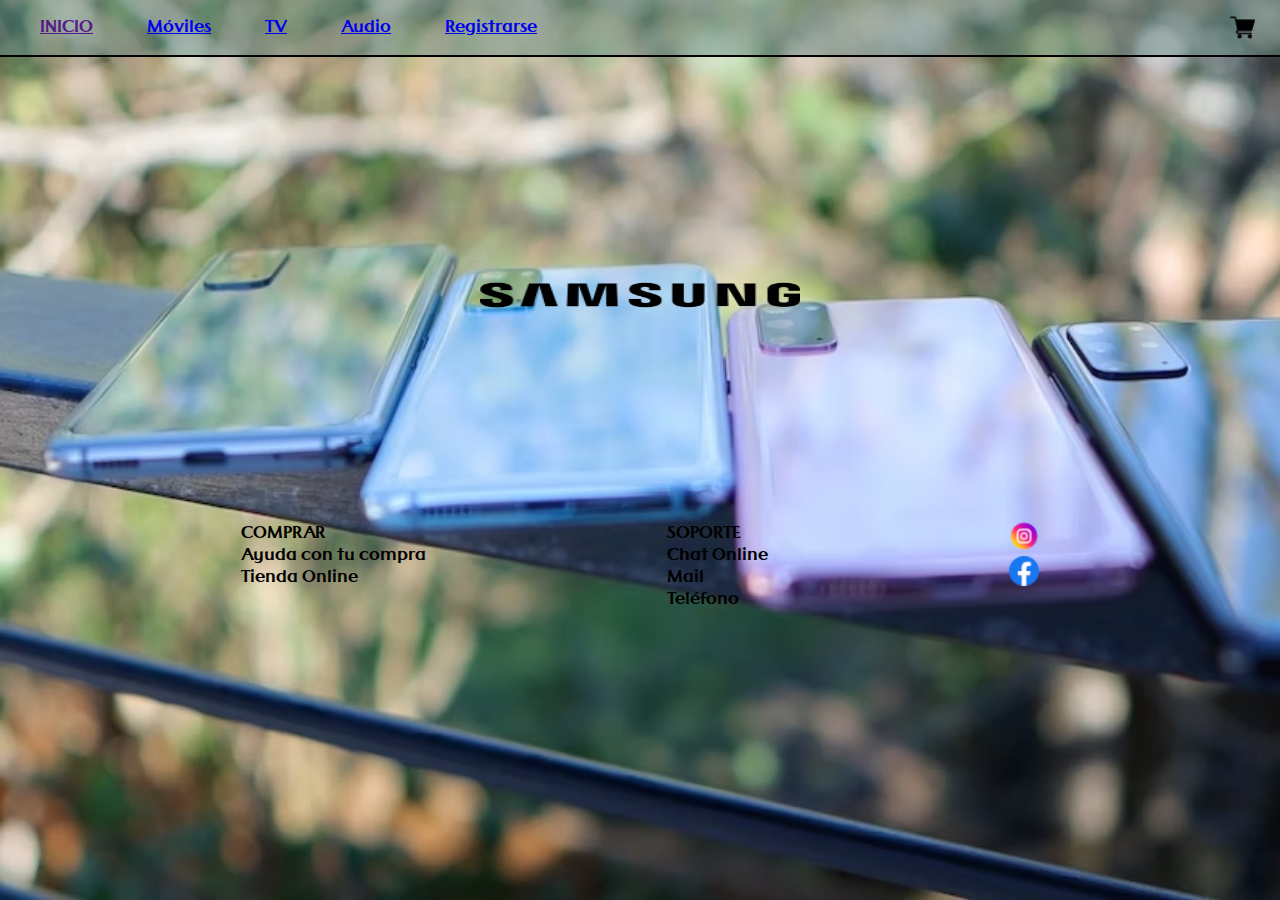
<file: index.html>
<!DOCTYPE html>
<html lang="en">
<head>
    <meta charset="UTF-8">
    <meta http-equiv="X-UA-Compatible" content="IE=edge">
    <meta name="viewport" content="width=device-width, initial-scale=1.0">
    <title>samsung</title>
    <link rel="preconnect" href="https://fonts.googleapis.com">
    <link rel="preconnect" href="https://fonts.googleapis.com">
    <link rel="preconnect" href="https://fonts.gstatic.com" crossorigin>
    <link href="https://fonts.googleapis.com/css2?family=Instrument+Serif&family=Russo+One&display=swap" rel="stylesheet">
    <link rel="preconnect" href="https://fonts.googleapis.com">
    <link rel="stylesheet" href="./css/style.css">
</head>
<body class="imagen-index">
    <header>
        <nav class="barranav">
            <ul>
                <li><a href="">INICIO</a></li>
                <li><a href="./pages/moviles.html">Móviles</a></li>
                <li><a href="./pages/tv.html">TV</a></li>
                <li><a href="./pages/audio.html">Audio</a></li>
                <li><a href="./pages/registrarse.html">Registrarse</a></li>
            </ul>
            <img class="carrito" src="./assets/img/carrito-decompras.png" alt="carrito-de-compras">
        </nav>
    </header>
    <main class="samsungicono">
        <img src="./assets/img/samsung (1).png" alt="icono-samsung">
    </main>
    <footer class="footer">
        <div>
            <ul>
                <li>COMPRAR</li>
                <li>Ayuda con tu compra</li>
                <li>Tienda Online</li>
            </ul>
        </div>
        <div>
            <ul>
                <li>SOPORTE</li>
                <li>Chat Online</li>
                <li>Mail</li>
                <li>Teléfono</li>
            </ul>
        </div>
        <div>
            <ul>
                <li><a href="https://www.instagram.com/samsungargentina/" target="_blank"><img class="redes" src="./assets/img/instagram (1).png" alt="icono.instagram"></a></li>
                <li><a href="https://www.facebook.com/SamsungArgentina" target="_blank"><img class="redes" src="./assets/img/facebook.png" alt="icono-facebook"></a></li>
            </ul>
        </div>
    </footer>
</body>
</html>
</file>
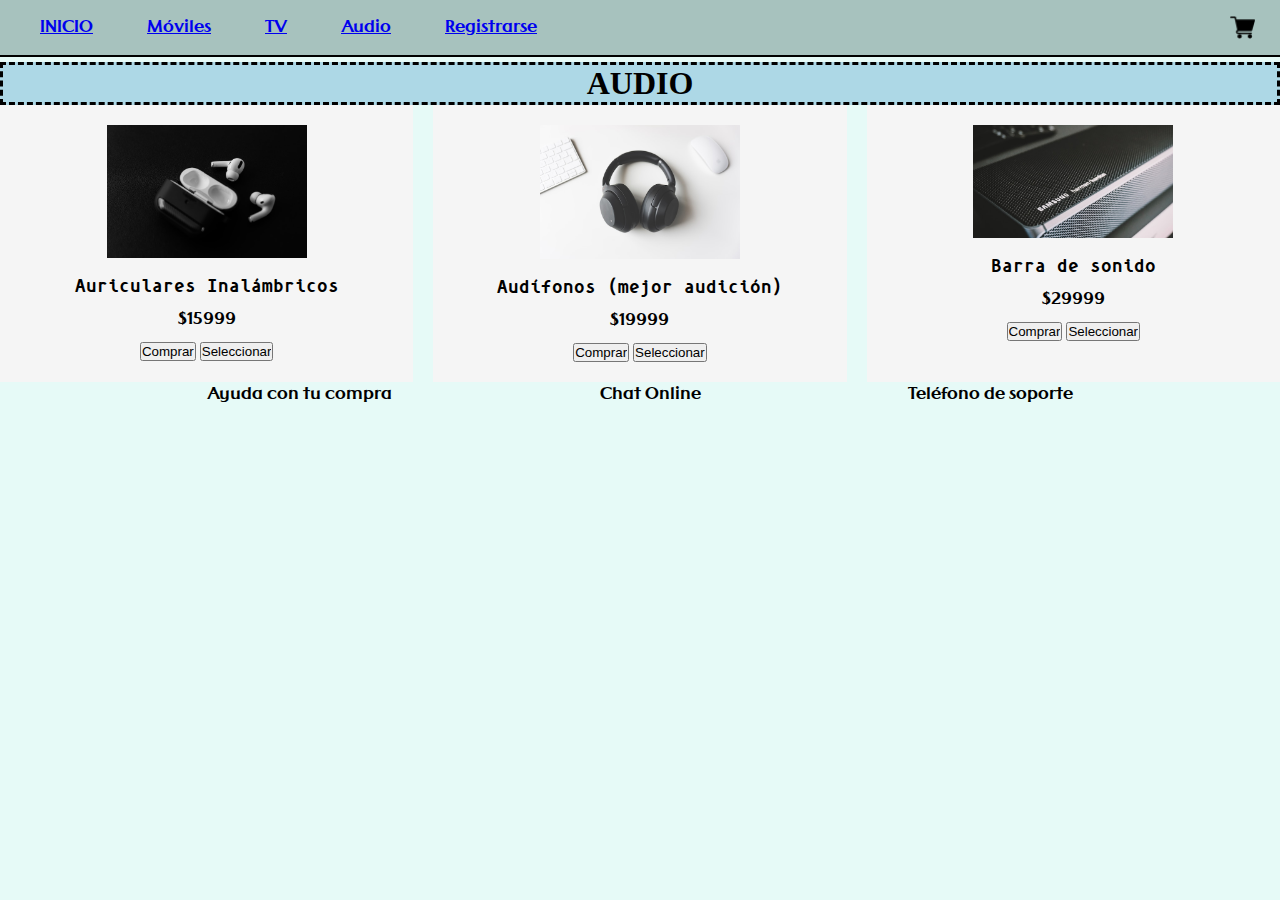
<file: pages/audio.html>
<!DOCTYPE html>
<html lang="en">
<head>
    <meta charset="UTF-8">
    <meta http-equiv="X-UA-Compatible" content="IE=edge">
    <meta name="viewport" content="width=device-width, initial-scale=1.0">
    <title>audio</title>
    <link rel="stylesheet" href="../css/style.css">
</head>
<body>
    <header>
        <nav class="barranav">
            <ul>
                <li><a href="../index.html">INICIO</a></li>
                <li><a href="./moviles.html">Móviles</a></li>
                <li><a href="./tv.html">TV</a></li>
                <li><a href="#">Audio</a></li>
                <li><a href="./registrarse.html">Registrarse</a></li>
            </ul>
            <img class="carrito" src="../assets/img/carrito-decompras.png" alt="carrito-de-compras">
        </nav>
    </header>
    <main>
        <section>
            <h1 class="audio">AUDIO</h1></h1>
            <ul class="grid-audio">
                <li>
                    <img class="img1" src="../assets/img/auriculares.jpg" alt="auricularesinalambricos">
                    <h2>Auriculares Inalámbricos</h2>
                    <p>$15999</p>
                    <input type="submit" value="Comprar">
                    <input type="submit" value="Seleccionar">
                </li>
                <li>
                    <img class="img2" src="../assets/img/audífonos.jpg" alt="audifonos">
                    <h2>Audífonos (mejor audición) </h2>
                    <p>$19999</p>
                    <input type="submit" value="Comprar">
                    <input type="submit" value="Seleccionar">
                </li>
                <li>
                    <img class="img3" src="../assets/img/barradesonido.jpg" alt="barradesonido">
                    <h2>Barra de sonido</h2>
                    <p>$29999</p>
                    <input type="submit" value="Comprar">
                    <input type="submit" value="Seleccionar">
                </li>
            </ul>
        </section>
    </main>
    <footer>
        <div>
            <li>Ayuda con tu compra</li>
        </div>
        <div>
            <li>Chat Online</li>
        </div>
        <div>
            <li>Teléfono de soporte</li>
        </div>
    </footer>
</body>
</html>
</file>
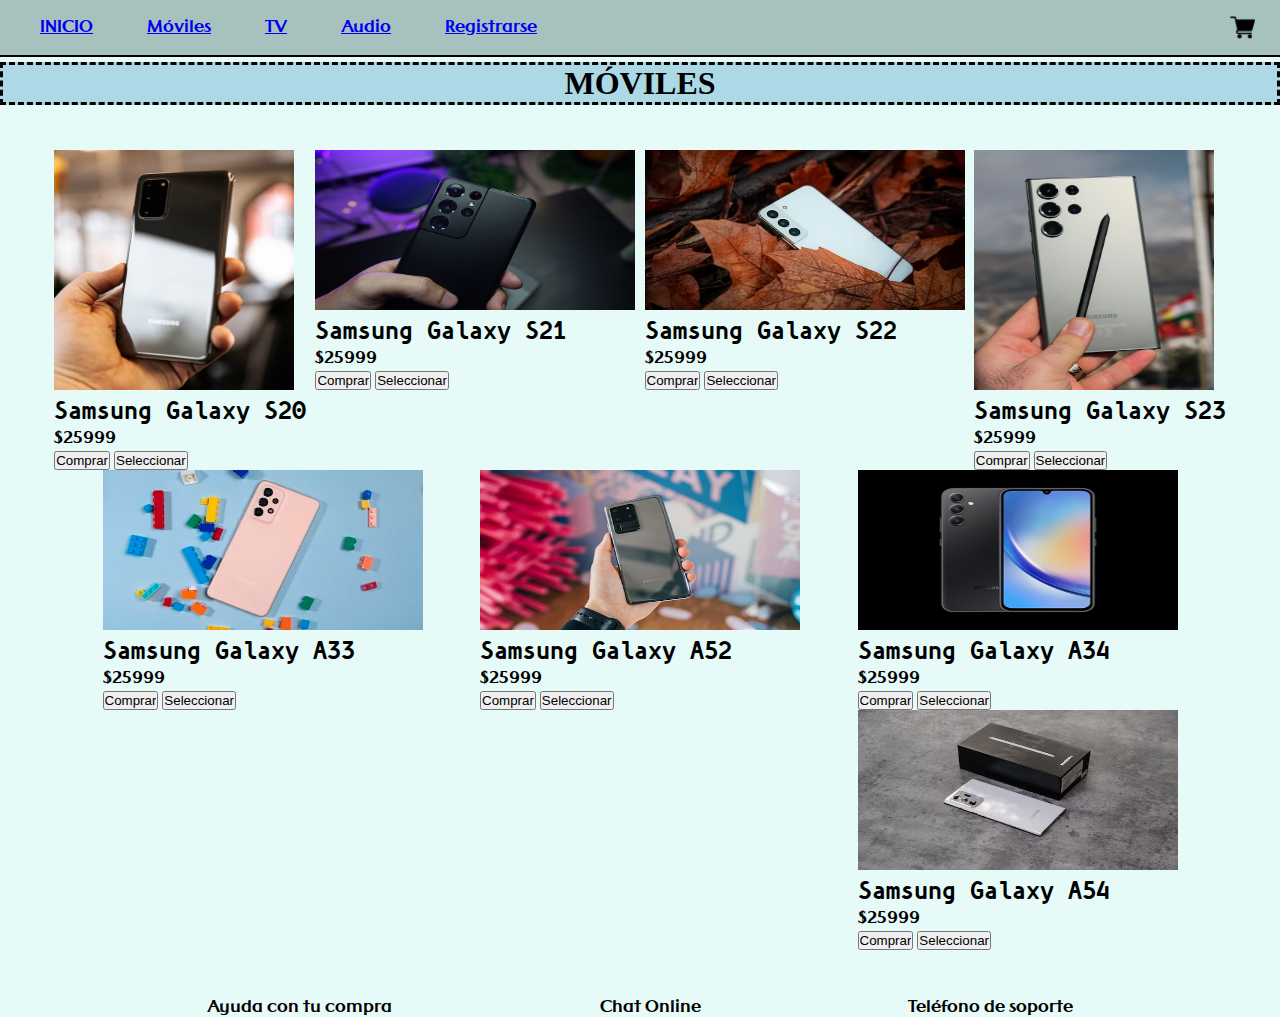
<file: pages/moviles.html>
<!DOCTYPE html>
<html lang="en">
<head>
    <meta charset="UTF-8">
    <meta http-equiv="X-UA-Compatible" content="IE=edge">
    <meta name="viewport" content="width=device-width, initial-scale=1.0">
    <title>móviles</title>
    <link rel="stylesheet" href="../css/style.css">
</head>
<body>
    <header>
        <nav class="barranav">
            <ul>
                <li><a href="../index.html">INICIO</a></li>
                <li><a href="#">Móviles</a></li>
                <li><a href="./tv.html">TV</a></li>
                <li><a href="./audio.html">Audio</a></li>
                <li><a href="./registrarse.html">Registrarse</a></li>
            </ul>
            <img class="carrito" src="../assets/img/carrito-decompras.png" alt="carrito-de-compras">
        </nav>
    </header>
    <main>
        <section>
            <h1 class="moviles">MÓVILES</h1>
            <ul class="catalogos">
                <li>
                    <img class="tamaño" src="../assets/img/samsungs20.jpg" alt="galaxyS20">
                    <h2>Samsung Galaxy S20</h2>
                    <p>$25999</p>
                    <input type="submit" value="Comprar">
                    <input type="submit" value="Seleccionar">
                </li>
                <li>
                    <img src="../assets/img/samsungs21.jpg" alt="galaxys21">
                    <h2>Samsung Galaxy S21</h2>
                    <p>$25999</p>
                    <input type="submit" value="Comprar">
                    <input type="submit" value="Seleccionar">
                </li>
                <li>
                    <img src="../assets/img/samsungs22.jpg" alt="galaxyS22">
                    <h2>Samsung Galaxy S22</h2>
                    <p>$25999</p>
                    <input type="submit" value="Comprar">
                    <input type="submit" value="Seleccionar">
                </li>
                <li>
                    <img class="tamaño" src="../assets/img/s23.jpg" alt="galaxyS23">
                    <h2>Samsung Galaxy S23</h2>
                    <p>$25999</p>
                    <input type="submit" value="Comprar">
                    <input type="submit" value="Seleccionar">
                </li>
                <li>
                    <img src="../assets/img/samsunga33.jpg" alt="galaxyA33">
                    <h2>Samsung Galaxy A33</h2>
                    <p>$25999</p>
                    <input type="submit" value="Comprar">
                    <input type="submit" value="Seleccionar">
                </li>
                <li>
                    <img src="../assets/img/samsunga52.jpg" alt="galaxyA52">
                    <h2>Samsung Galaxy A52</h2>
                    <p>$25999</p>
                    <input type="submit" value="Comprar">
                    <input type="submit" value="Seleccionar">
                </li>
                <li">
                    <img src="../assets/img/samsunga34_1.jpg" alt="galaxyA34">
                    <h2>Samsung Galaxy A34</h2>
                    <p>$25999</p>
                    <input type="submit" value="Comprar">
                    <input type="submit" value="Seleccionar">
                </li>
                <li>
                    <img src="../assets/img/samunga54.jpg" alt="galaxyA54">
                    <h2>Samsung Galaxy A54</h2>
                    <p>$25999</p>
                    <input type="submit" value="Comprar">
                    <input type="submit" value="Seleccionar">
                </li>
            </ul>
        </section>
    </main>
    <footer>
        <div>
            <li>Ayuda con tu compra</li>
        </div>
        <div>
            <li>Chat Online</li>
        </div>
        <div>
            <li>Teléfono de soporte</li>
        </div>
    </footer>
</body>
</html>
</file>
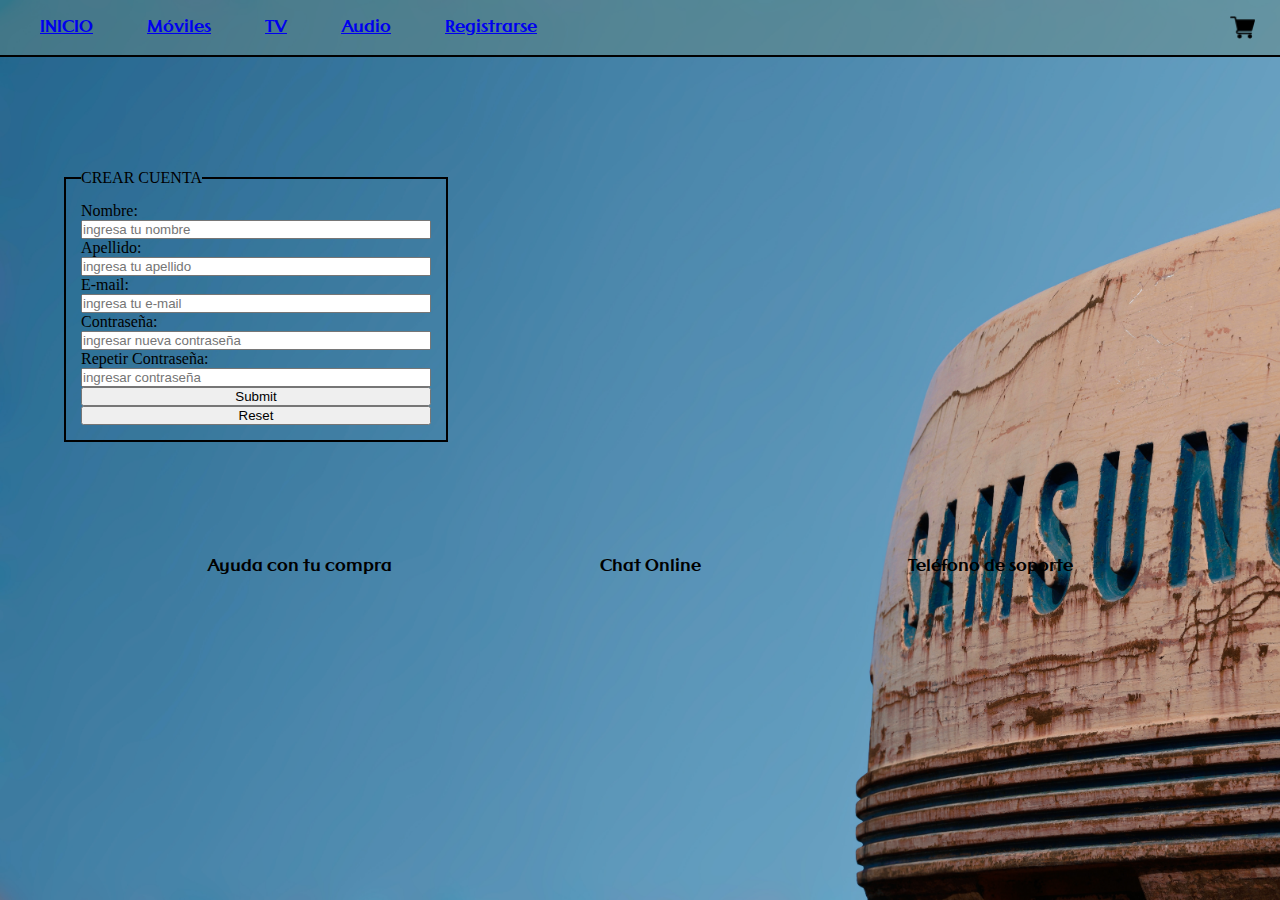
<file: pages/registrarse.html>
<!DOCTYPE html>
<html lang="en">
<head>
    <meta charset="UTF-8">
    <meta http-equiv="X-UA-Compatible" content="IE=edge">
    <meta name="viewport" content="width=device-width, initial-scale=1.0">
    <title>registrarse</title>
    <link rel="stylesheet" href="../css/style.css">
</head>
<body class="imagen-formulario">
    <header>
        <nav class="barranav">
            <ul>
                <li><a href="../index.html">INICIO</a></li>
                <li><a href="./moviles.html">Móviles</a></li>
                <li><a href="./tv.html">TV</a></li>
                <li><a href="./audio.html">Audio</a></li>
                <li><a href="#">Registrarse</a></li>
            </ul>
            <img class="carrito" src="../assets/img/carrito-decompras.png" alt="carrito-de-compras">
        </nav>
    </header>
    <main>
        <form action="">
            <fieldset class="registrarse">
                <legend>CREAR CUENTA</legend>
                <label for="nombre">Nombre:</label>
                <input type="text" id="nombre" placeholder="ingresa tu nombre" required>
                <label for="apellido">Apellido:</label>
                <input type="text" id="apellido" placeholder="ingresa tu apellido" required>
                <label for="e-mail">E-mail:</label>
                <input type="text" id="e-mail" placeholder="ingresa tu e-mail" required>
                <label for="password">Contraseña:</label>
                <input type="password" id="contraseña" placeholder="ingresar nueva contraseña" required>
                <label for="password">Repetir Contraseña:</label>
                <input type="password" id="repetir contraseña" placeholder="ingresar contraseña" required>
                <input type="submit">
                <input type="reset">
            </fieldset>
        </form>
    </main>
    <footer class="footer">
        <div>
            <li>Ayuda con tu compra</li>
        </div>
        <div>
            <li>Chat Online</li>
        </div>
        <div>
            <li>Teléfono de soporte</li>
        </div>
    </footer>
</body>
</html>
</file>
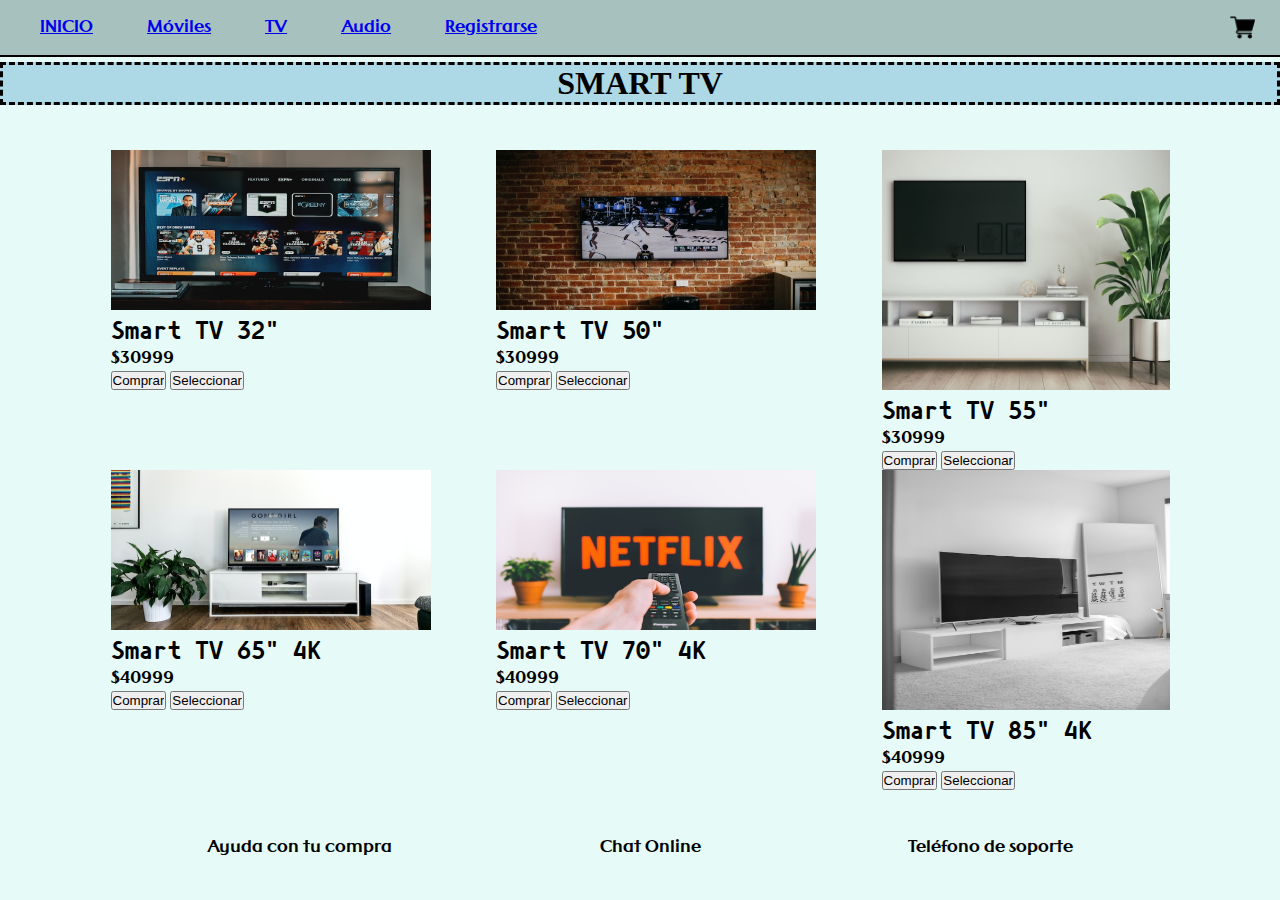
<file: pages/tv.html>
<!DOCTYPE html>
<html lang="en">
<head>
    <meta charset="UTF-8">
    <meta http-equiv="X-UA-Compatible" content="IE=edge">
    <meta name="viewport" content="width=device-width, initial-scale=1.0">
    <title>tv</title>
    <link rel="stylesheet" href="../css/style.css">
</head>
<body>
    <header>
        <nav class="barranav">
            <ul>
                <li><a href="../index.html">INICIO</a></li>
                <li><a href="./moviles.html">Móviles</a></li>
                <li><a href="#">TV</a></li>
                <li><a href="./audio.html">Audio</a></li>
                <li><a href="./registrarse.html">Registrarse</a></li>
            </ul>
            <img class="carrito" src="../assets/img/carrito-decompras.png" alt="carrito-de-compras">
        </nav>
    </header>
    <main>
        <section>
            <h1 class="smart">SMART TV</h1>
            <ul class="catalogos">
                <li>
                    <img src="../assets/img/smart32.jpg" alt="smartv32">
                    <h2>Smart TV 32"</h2>
                    <p>$30999</p>
                    <input type="submit" value="Comprar">
                    <input type="submit" value="Seleccionar">
                </li>
                <li>
                    <img src="../assets/img/smart50.jpg" alt="smartv50">
                    <h2>Smart TV 50"</h2>
                    <p>$30999</p>
                    <input type="submit" value="Comprar">
                    <input type="submit" value="Seleccionar">
                </li>
                <li>
                    <img class="tamaño1" src="../assets/img/smart55.jpg" alt="smartv55">
                    <h2>Smart TV 55"</h2>
                    <p>$30999</p>
                    <input type="submit" value="Comprar">
                    <input type="submit" value="Seleccionar">
                </li>
                <li>
                    <img src="../assets/img/smart65.jpg" alt="smartv65-4k">
                    <h2>Smart TV 65" 4K</h2>
                    <p>$40999</p>
                    <input type="submit" value="Comprar">
                    <input type="submit" value="Seleccionar">
                </li>
                <li>
                    <img src="../assets/img/smart704k.jpg" alt="smartv70-4k">
                    <h2>Smart TV 70" 4K</h2>
                    <p>$40999</p>
                    <input type="submit" value="Comprar">
                    <input type="submit" value="Seleccionar">
                </li>
                <li>
                    <img class="tamaño1" src="../assets/img/smart85.jpg" alt="smartv85-4k">
                    <h2>Smart TV 85" 4K</h2>
                    <p>$40999</p>
                    <input type="submit" value="Comprar">
                    <input type="submit" value="Seleccionar">
                </li>
            </ul>
        </section>
    </main>
    <footer>
        <div>
            <li>Ayuda con tu compra</li>
        </div>
        <div>
            <li>Chat Online</li>
        </div>
        <div>
            <li>Teléfono de soporte</li>
        </div>
    </footer>
</body>
</html>
</file>
<file: css/style.css>
/**
font-family: 'Russo One', sans-serif;**/

*{
    margin: 0;
    padding: 0;
    box-sizing: border-box;
}
body{
    background-color: rgb(230, 250, 247);
}
@font-face{
    font-family: miFuente;
    src: url("../assets/fonts/SimplyMono-Bold.ttf");
}
@font-face{
    font-family: miFuente1;
    src: url("../assets/fonts/Classica-Bold.ttf");
}
@font-face{
    font-family: miFuente2;
    src: url("../assets/fonts/SimplySans-Bold.ttf");
}

header{
    background-color: rgba(103, 137, 131, 0.49);
    width: 100%;
    margin: 0;
    padding: 15px;
    border-bottom: 2px solid black;
}

.barranav{
    width: 100%;
    display: flex;
    justify-content: space-between;
}
.barranav li a:hover{
    width: 100%;
    color: black;
    text-decoration: underline;
}

.carrito{
    width: 25px;
    height: 25px;
    margin-right: 10px;
}

.redes{
    width: 30px;
    height: 30px;
}

.samsungicono{
    margin-top: 8rem;
    margin-bottom: 7rem;
    text-align: center;
    padding: 30px;
}

h2{
    font-family: miFuente;
}

ul, div{
    font-family: miFuente1;
    list-style-type: none;
}

.registrarse{
    display: flex;
    width: 30%;
    flex-direction: column;
    margin-top: 7rem;
    margin-left: 4rem;
    margin-bottom:7rem;
    padding: 15px;
    border: 2px solid black;
}

.imagen-index{
    background-image: url(../assets/img/fondo.index.jpg);
    background-size: cover;
    background-repeat: no-repeat;
    background-attachment: fixed;

}

.imagen-formulario{
    background-image: url(../assets/img/imagen.registro.jpg);
    background-size:cover;
    background-repeat: no-repeat;
    background-attachment: fixed;
}
nav ul li{
    display: inline;
    padding: 25px 25px;
}

img{
    width: 20rem;
    height: 10rem;
}

.tamaño{
    width: 15rem;
    height: 15rem;
}

.tamaño1{
    width: 18rem;
    height: 15rem;
}

footer{
    display:flex;
    justify-content: space-evenly;
    flex-wrap: wrap;
    padding-bottom: 0%;
}


.moviles{
    margin-top: 5px;
    background-color: #add8e6;
    border-style: dashed;
    text-align: center;
}

.smart{
    margin-top: 5px;
    background-color: lightblue;
    border-style: dashed;
    text-align: center;
}

.audio{
    margin-top: 5px;
    background-color: lightblue;
    border-style: dashed;
    text-align: center;
}

.catalogos{
    margin: 20px;
    padding: 25px;
    display: flex;
    justify-content: space-evenly;
    align-items: flex-start;
    align-self: flex-end;
    flex-wrap: wrap;
}

.grid-audio {
    display: grid;
    grid-template-columns: repeat(auto-fit, minmax(300px, 1fr));
    grid-gap: 20px;
    list-style: none;
    padding: 0;
  }
  
  .grid-audio li {
    background-color: #f5f5f5;
    padding: 20px;
    text-align: center;
  }
  
  .grid-audio img {
    width: 100%;
    max-width: 200px;
    height: auto;
    margin-bottom: 10px;
  }
  
  .grid-audio h2 {
    font-size: 18px;
    margin-bottom: 10px;
  }
  
  .grid-audio p {
    margin-bottom: 10px;
  }

@media (max-width:1024px){

header{
    background-color: lightblue;
    display: flex;
    justify-content: space-around;
}
}
@media (max-width:768px){

header{
    background-color: lightyellow;
    display: flex;
    flex-direction: column;
    align-items: center;
    justify-content: space-between;
}

@media (max-width:425px){

header{
    width: 100%;
    background-color: blanchedalmond;
}
}
.samsungicono{
    display: flex;
    justify-content: center;
    
}

}
</file>
